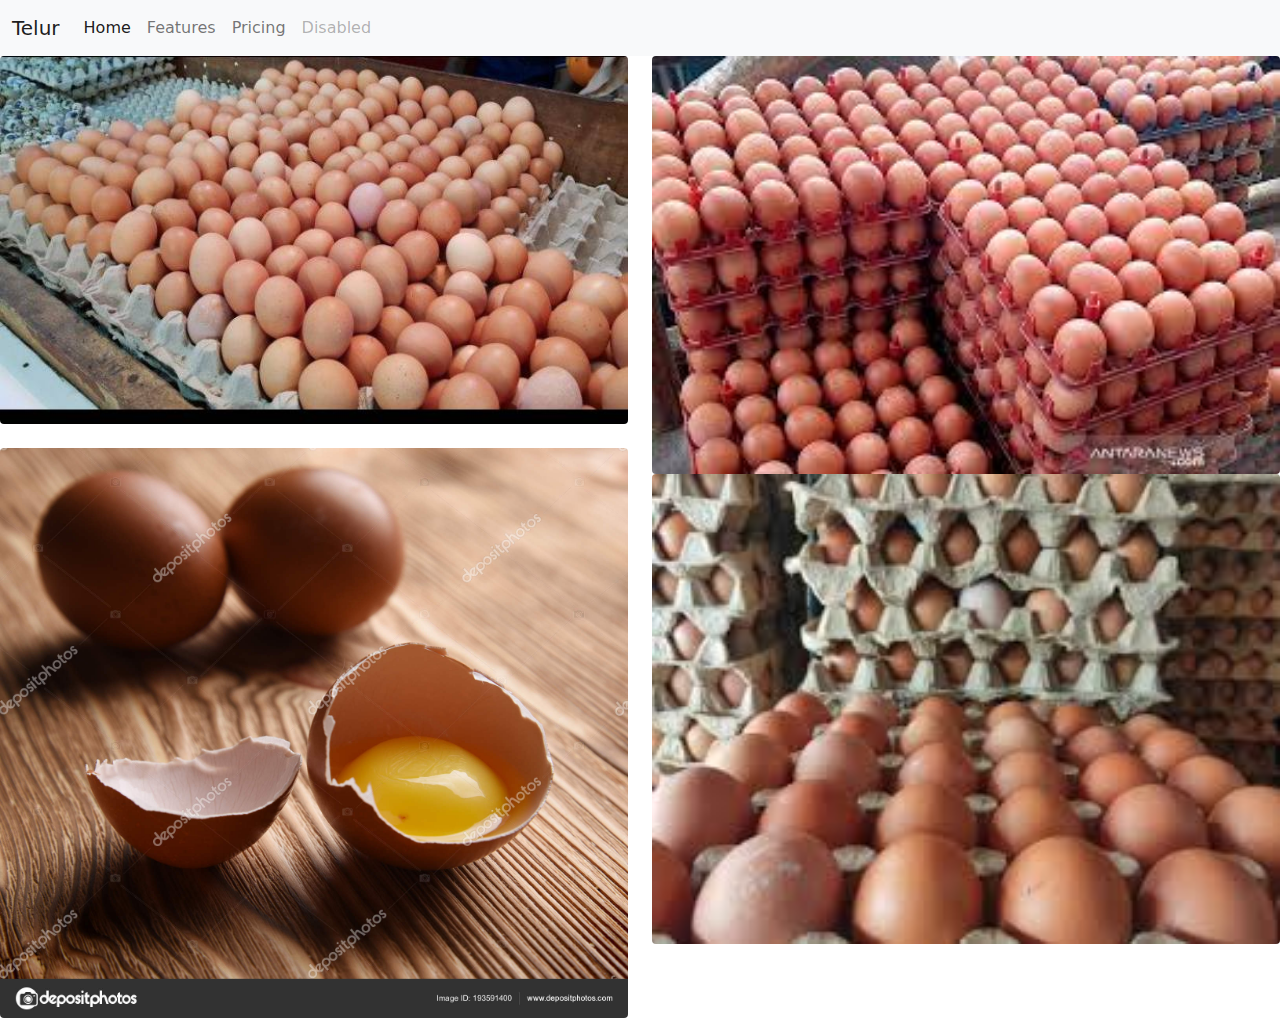
<file: tugasbesar/index.html>
<!DOCTYPE html>
<html lang="en">
<head>
    <meta charset="UTF-8">
    <meta http-equiv="X-UA-Compatible" content="IE=edge">
    <meta name="viewport" content="width=device-width, initial-scale=1.0">
    <title>Document</title>
    <link rel="stylesheet" href="bootstrap-5.0.2-dist/css/bootstrap.min.css">

</head>
<body>
    <nav >
        <div class="navbar navbar-expand-lg navbar-light bg-light">
            <div class="container-fluid">
                <a class="navbar-brand" href="#">Telur</a>
                <button class="navbar-toggler" type="button" data-bs-tonggle="collapse" data-bs-target="#navbarNav" aria-controls="navbarNav" aria-expanded="false" aria-label="Tonggle navigation">
                    <span class="navbar-toggler-icon" id="navbarNav"></span>
                </button>
                <div class="collapse navbar-collapse" id="navbarNav">
                    <ul class="navbar-nav">
                        <li class="nav-item">
                            <a class="nav-link active" aria-current="page" href="#">Home</a>
                        </li>
                        <li class="nav-item">
                            <a class="nav-link" href="#">Features</a>
                        </li>
                        <li class="nav-item">
                            <a class="nav-link" href="#">Pricing</a>
                        </li>
                        <li class="nav-item">
                            <a class="nav-link disabled " href="#" tabindex="-1" aria-disabled="true">Disabled</a>
                        </li>
                    </ul>
                </div>
            </div>

        </div>
    </nav>
    <div class="lightbox">
        <div class="row">
            <div class="col-lg-6">
                <img 
                src="20210909085522.jpg"  
                data-mdb-img="20210909085522.jpg"
                alt="table full of spices"
                class="w-100 mb-2 mb-md-4 shadow-1-strong rounded"
                />
                <img 
                src="depositphotos_193591400-free-stock-photo-view-broken-egg-fresh-yolk.jpg"
                data-mdb-img="depositphotos_193591400-free-stock-photo-view-broken-egg-fresh-yolk.jpg"
                alt="coconut with strawberries"
                class="w-100 shadow-1-strong rounded"
                />
                </div>


            <div class="col-lg-6">
                <img 
                src="index.jpeg"
                data-mdb-img="index.jpeg" 
                alt="Dark Roast Iced coffee"
                class="w-100 shadow-1-strong rounded"/>

            <img 
            src="images.jpeg"
            data-mdb-img="images.jpeg"
            alt="Dark Roast Iced coffee"
            class="w-100 shadow-1-strong rounded"
            />
            </div>
            </div>


        </div>

    </div>
</body>
</html>
</file>
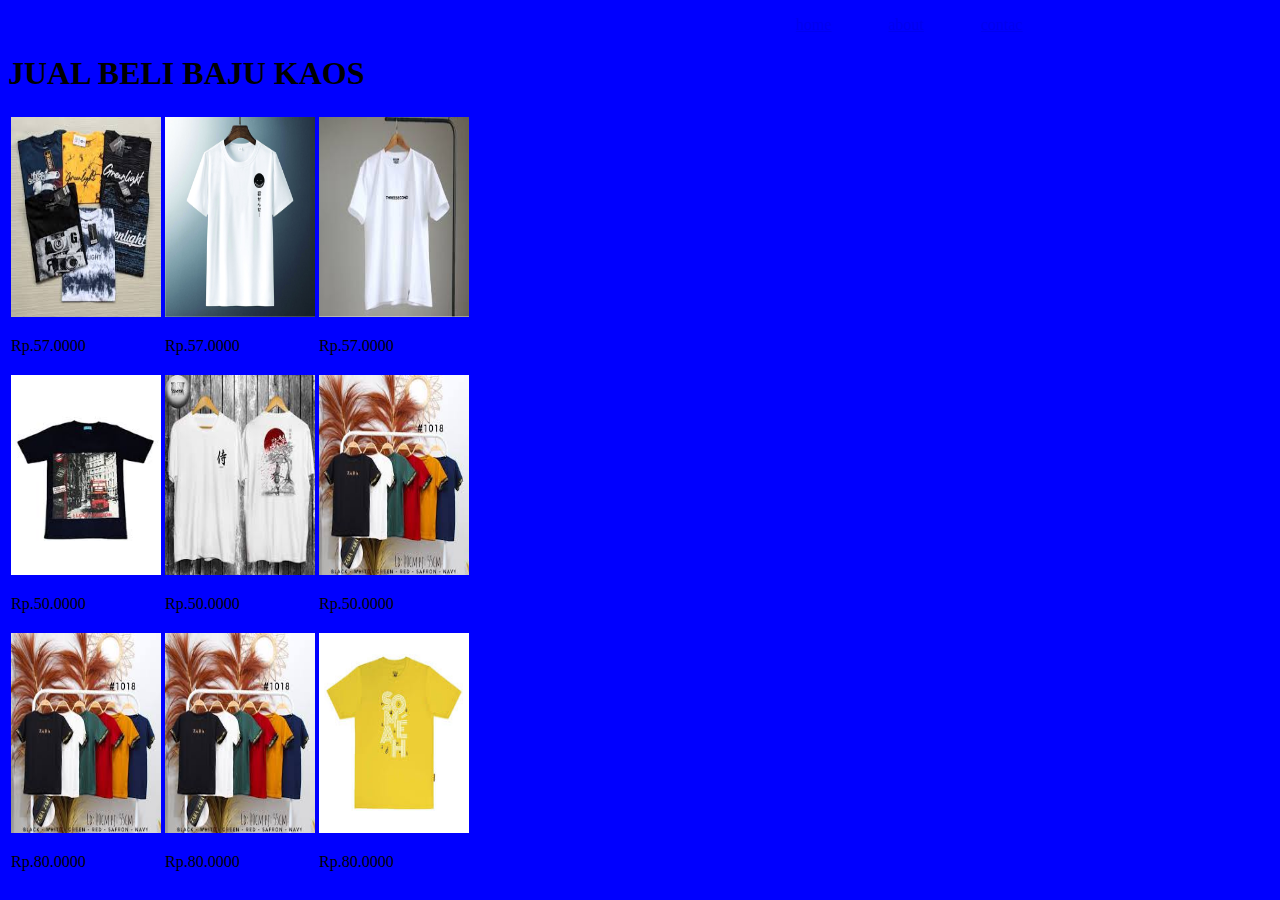
<file: tugasbesar/home.html>
<!DOCTYPE html>
<html lang="en">
<head>
    <meta charset="UTF-8">
    <meta http-equiv="X-UA-Compatible" content="IE=edge">
    <meta name="viewport" content="width=device-width, initial-scale=1.0">
    <title>Document</title>
    <link rel="stylesheet" href="index.css">
</head>
<body>
    <nav>
        <ul>
            <li><a href="home.html">home</a></li>
            <li><a href="about.html">about</a></li>
            <li><a href="galery.html">contac</a></li>
        </ul>

    </nav>
    <div>
        <h1>
            JUAL BELI BAJU KAOS
        </h1>
        <table>
            <tr>
                <td>
                    <img src="img/images.jpeg" alt="">
                    <p>Rp.57.0000</p>
                </td>
                <td>
                    <img src="img/69406f43d6c698ff8d7870fd882c165e.jpg" alt="">
                    <p>Rp.57.0000</p>
                </td>
                <td>
                    <img src="img/index.jpeg" alt="">
                    <p>Rp.57.0000</p>
                </td>
            </tr>
            <tr>
                <td>
                    <img src="img/imagcdes.jpeg" alt="">
                    <p>Rp.50.0000</p>
                    
                </td>
                <td>
                    <img src="img/imagjjes.jpeg" alt="">
                    <p>Rp.50.0000</p>

                    
                </td>
                <td>
                    <img src="img/imags.jpeg" alt="">
                    <p>Rp.50.0000</p>

                </td>
            </tr>
            <tr>
                <td>
                    <img src="img/imags.jpeg" alt="">
                    <p>Rp.80.0000</p>


                </td>
                <td>
                    <img src="img/kl.jpeg" alt="">
                    <p>Rp.80.0000</p>

                </td>
                <td>
                    <img src="img/imgggg.jpeg" alt="">
                    <p>Rp.80.0000</p>

                </td>
            </tr>

        </table>
    </div>
</body>
</html>
</file>
<file: tugasbesar/index.css>
nav {
    color: #d42525;
    margin-left: 55%;
}

nav li {

    display: inline;
    margin-left: 10%;
}
img {
    width: 150px;
    height: 200px;
}
body {
    background: blue;
}
</file>
